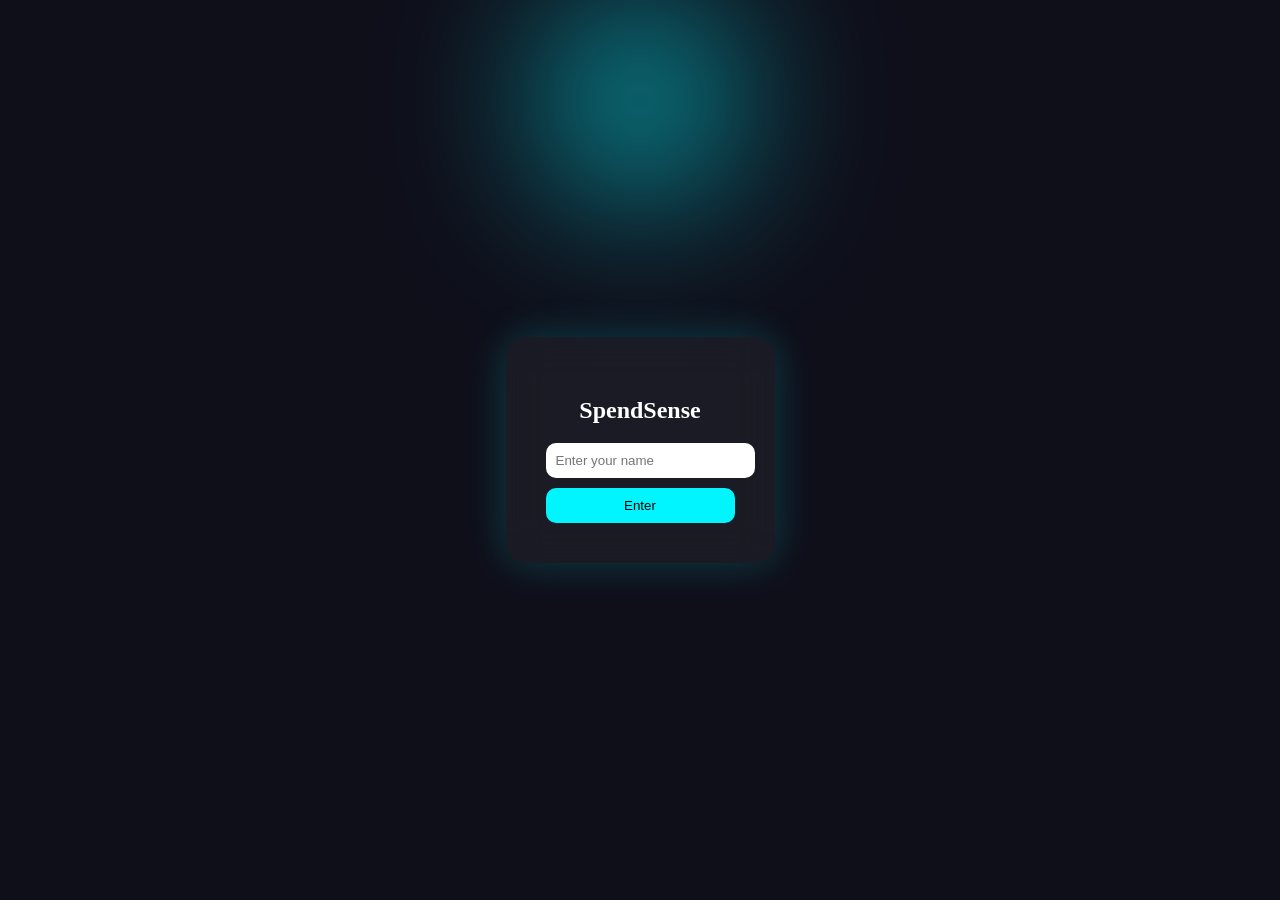
<file: index.html>
<!DOCTYPE html>
<html>
<head>
<title>Login</title>
<link rel="stylesheet" href="style.css">
<link rel="stylesheet" href="dashboard.css">
</head>

<body>

<div class="lamp"></div>

<div class="login-box">
    <h2>SpendSense</h2>
    <input type="text" id="username" placeholder="Enter your name">
    <button onclick="login()">Enter</button>
</div>

<script>
function login(){
    let user = document.getElementById("username").value;
    if(user){
        localStorage.setItem("currentUser", user);
        window.location.href = "dashboard.html";
    }
}
</script>

</body>
</html>
</file>
<file: style.css>
body {
    margin: 0;
    height: 100vh;
    background: #0f0f1a;
    display: flex;
    justify-content: center;
    align-items: center;
    overflow: hidden;
}

/* Lamp Glow */
.lamp {
    position: absolute;
    top: 0;
    width: 200px;
    height: 200px;
    background: radial-gradient(circle, #00f5ff, transparent);
    filter: blur(80px);
    animation: glow 2s infinite alternate;
}

@keyframes glow {
    from { opacity: 0.5; }
    to { opacity: 1; }
}

.login-box {
    background: rgba(255,255,255,0.05);
    padding: 40px;
    border-radius: 20px;
    backdrop-filter: blur(20px);
    text-align: center;
    box-shadow: 0 0 40px rgba(0,255,255,0.2);
}

input {
    display: block;
    margin: 20px auto;
    padding: 12px;
    width: 250px;
    border-radius: 10px;
    border: none;
}

button {
    padding: 12px 30px;
    border: none;
    border-radius: 10px;
    background: #00f5ff;
    cursor: pointer;
    transition: 0.3s;
}

button:hover {
    transform: scale(1.1);
}
</file>
<file: dashboard.css>
body {
    margin: 0;
    font-family: 'Poppins';
    background: #0f0f1a;
    color: white;
}

h1 {
    text-align: center;
}

.main {
    display: flex;
    justify-content: center;
    gap: 30px;
    margin-top: 20px;
}

.card {
    background: rgba(255,255,255,0.05);
    padding: 25px;
    border-radius: 20px;
    backdrop-filter: blur(15px);
    width: 300px;
    transition: 0.3s;
}

.card:hover {
    transform: translateY(-10px);
}

.full {
    width: 80%;
    margin: 20px auto;
}

input, select {
    width: 100%;
    margin: 10px 0;
    padding: 10px;
    border-radius: 10px;
    border: none;
}

button {
    width: 100%;
    padding: 10px;
    border: none;
    background: #00f5ff;
    border-radius: 10px;
}
</file>
